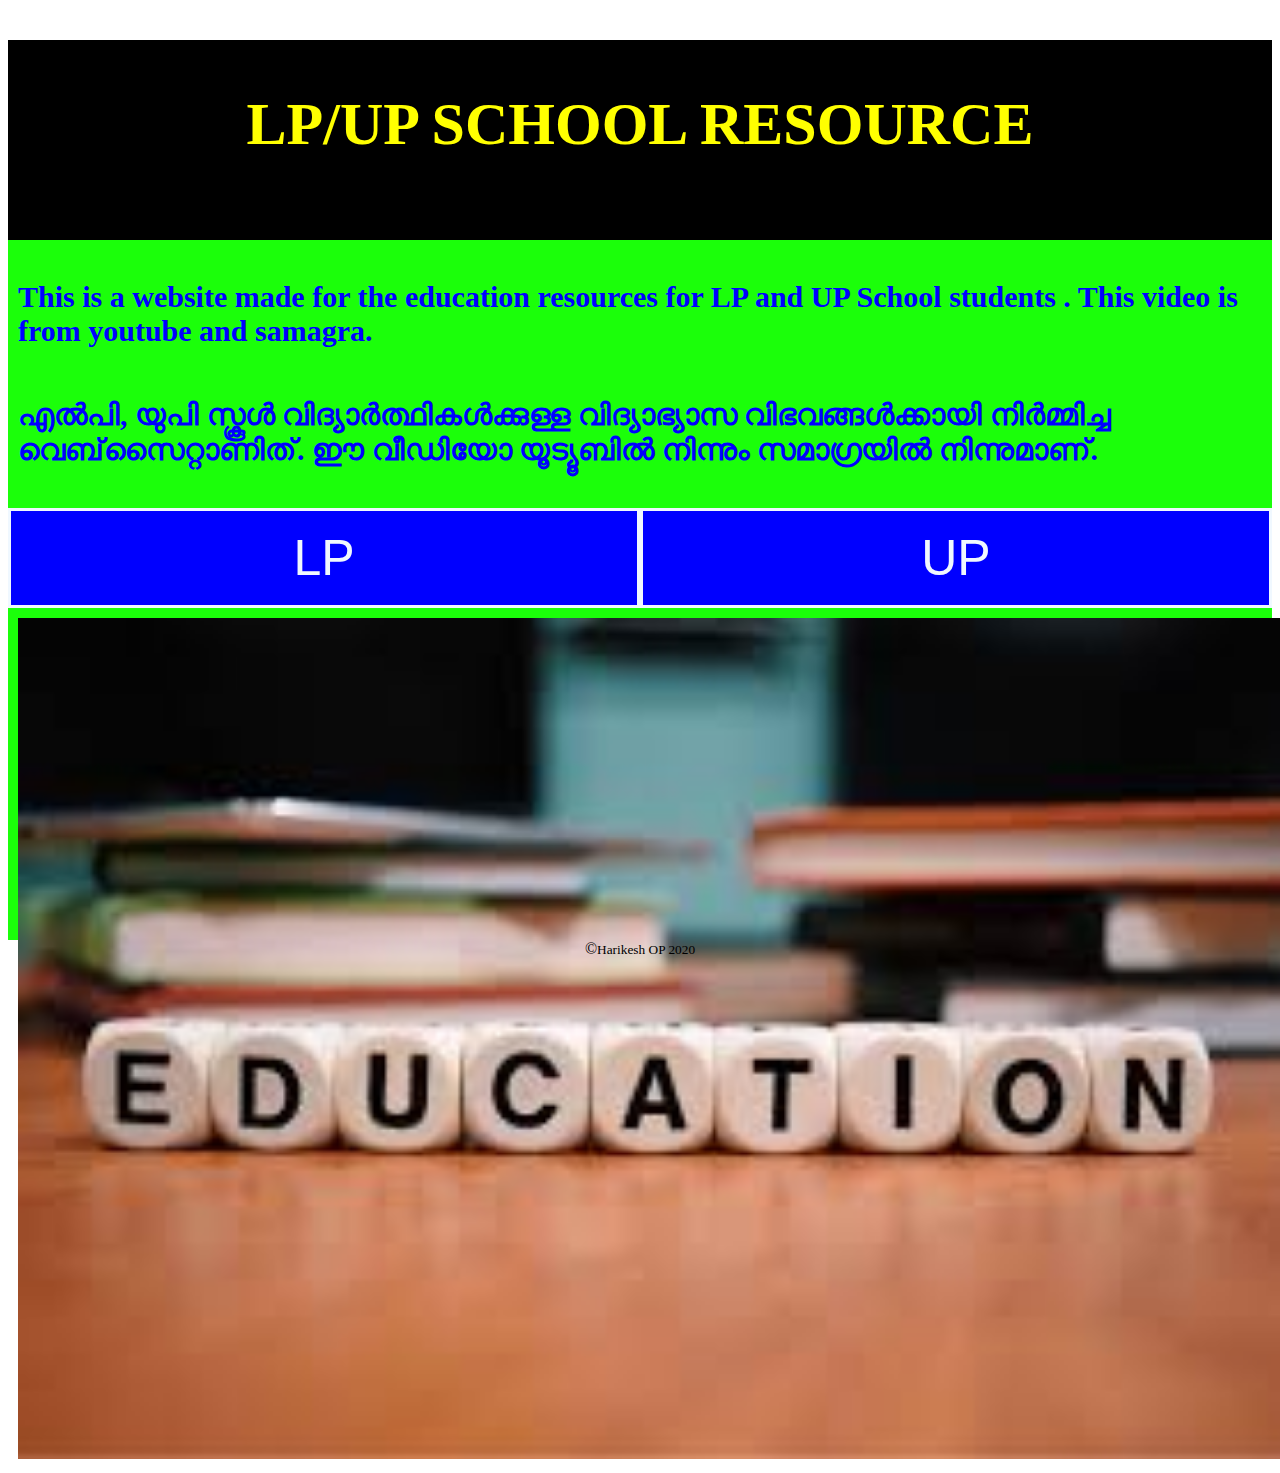
<file: index.html>
<!doctype html>
<html>
<head>
<meta charset="utf-8">
<title>LP/UP Resources</title>
<link rel="stylesheet" type="text/css" href="style/index.css">
<meta name="viewport" content="width="
	
</head>

<body>
    <div id="header">
		<h1 id="title">LP/UP SCHOOL RESOURCE</h1>
    </div>
    
    <div id="data">
		<p id="datatext"><b>This is a website made for the education resources for LP and UP School students . This video is from youtube and samagra.</p></b>
		<p id="datatext"><b>എൽപി, യുപി സ്കൂൾ വിദ്യാർത്ഥികൾക്കുള്ള വിദ്യാഭ്യാസ വിഭവങ്ങൾക്കായി നിർമ്മിച്ച വെബ്‌സൈറ്റാണിത്. ഈ വീഡിയോ യൂട്യൂബിൽ നിന്നും സമാഗ്രയിൽ നിന്നുമാണ്.</p></b>
	<button><a href="#" target="_blank">LP</a></button>
	<button><a href="#" target="_blank">UP</a></button>
	<img src="images/download (14).jpg">
    </div>
<footer style="text-align: center;">&copy;<small>Harikesh OP 2020</small></footer>
</body>
</html>
</file>
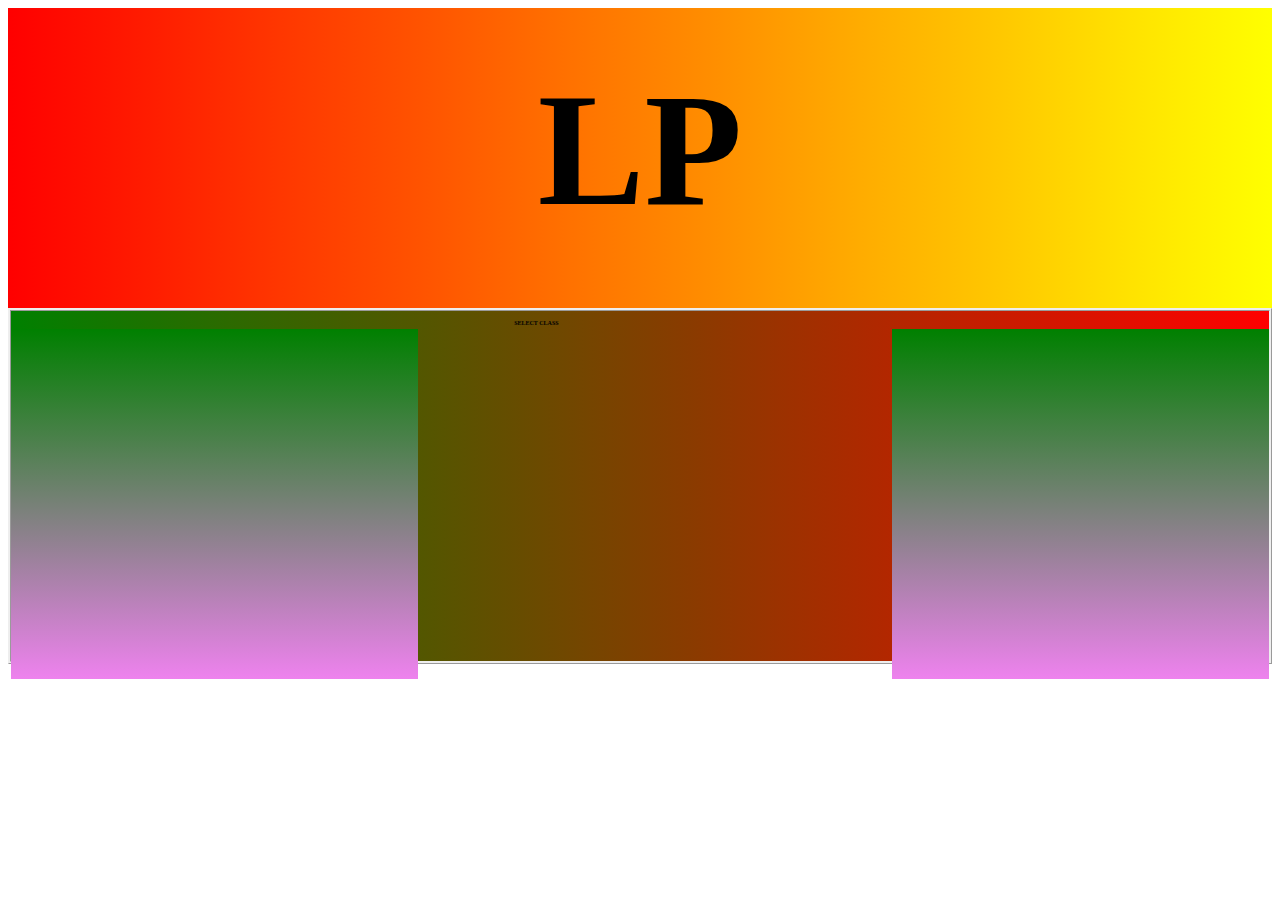
<file: main/ilp.html>
<html>
	<head>
		<meta charset="utf-8">
		<link rel="stylesheet" type="text/css" href="../style/ilp.css">
		<style>
			#data{
				width: auto;
				height: 350px;
				background: linear-gradient(to left, red , green);
				border: ridge;
				color: black;
		
			}
			#3{
				float: right;
			}
		</style>
	</head>
	
	<body>
		<div id="header">
			<h1>LP</h1>
		</div>
		
		<div id="data">
			<h2 id="samllone">SELECT CLASS</h1>
			<a href="#"><div id="button">
			</a>
		</div>
			<a href="#"><div id="button2">
			</div></a>
		</div>
		
	</body>
</html>
</file>
<file: style/index.css>
@charset "utf-8";
/* CSS Document */

#header{
	width: auto;
	height: 200px;
	background: #000000;
}

#title{
	shape-inside: circle();
	color: yellow;
	padding: 50px;
	font-size: 60px;
	text-align: center;
	
}
#hari{
	float: left;
	color: aliceblue;
}

#data{
	background-color: #1BFF0A;
	width: auto;
	height: 700px;
	align-content: center;
	align-items: center;
}

#datatext{
	padding: 10px;
	color: blue;
	font-size: 30px;
}

button{
	width: 50%;
	height: 100px;
	background-color: blue;
	padding: 10px;
	border: solid;
	border-color: aliceblue;
	align-content: center;
	float: left;
	
}
a{
	padding: 10px;
	color: aliceblue;
	font-size: 50px;
}

a:link{
	text-decoration: none;
}

a:visited{
	text-decoration: none;
}

button:hover{
	background:  #1BFF0A;
	transition-duration: 1s;
}

img{
	padding: 10px;
	width: 100%;
	height: auto;
}
</file>
<file: style/ilp.css>
@charset "utf-8";
/* CSS Document */

#header{
	width: auto;
	height: 300px;
	background:linear-gradient(to right, red , yellow);

}

h1{
	font-size: 1000%;
	padding: 50px;
	text-align: center;
}

a{
}

#button{
	width: 30%;
	height: 100%;
	background: linear-gradient(to bottom , green , violet);
	float: left;
	padding-left: 30px;
}

#button2{
	width: 30%;
	height: 100%;
	background: linear-gradient(to bottom , green , violet);
	float: right;
	padding-left: ;
}
#samllone{
	font-size: 20%;
	padding-left: 40%;
	padding-right: 40%;
	padding-top: 0.5%
}
</file>
